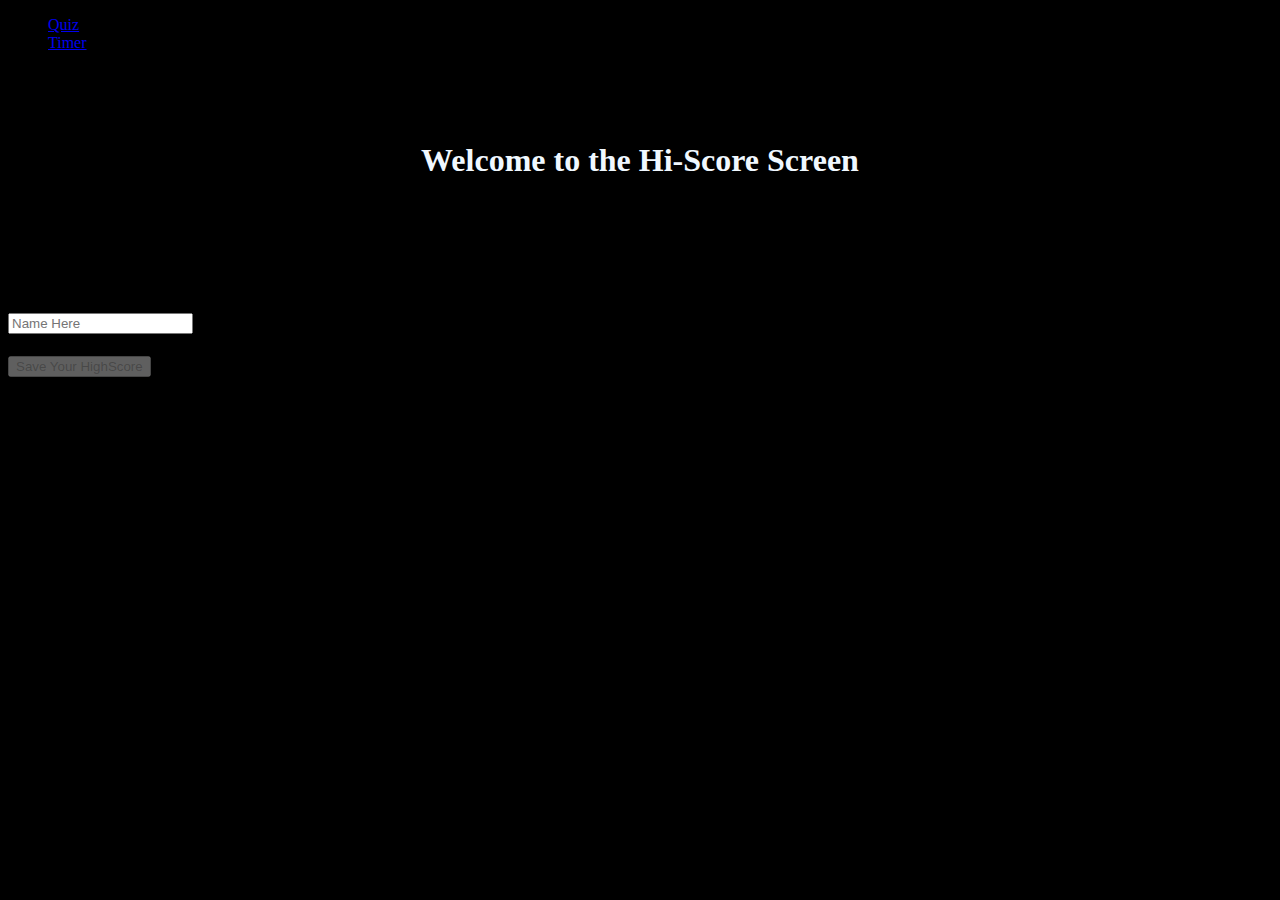
<file: hiScore.html>
<!DOCTYPE html>
<html lang="en">
<head>
    <meta charset="UTF-8">
    <meta name="viewport" content="width=device-width, initial-scale=1.0">
    <title>King of Developers</title>
    <link href="https://cdn.jsdelivr.net/npm/bootstrap@5.0.0-beta1/dist/css/bootstrap.min.css" rel="stylesheet" integrity="sha384-giJF6kkoqNQ00vy+HMDP7azOuL0xtbfIcaT9wjKHr8RbDVddVHyTfAAsrekwKmP1" crossorigin="anonymous">

</head>
<body class= "text-center bg-image"style="background-color: black;">
    <ul class="nav nav-pills nav-fill bg-dark">
        <li class="nav-item">
          <a class="nav-link active" aria-current="page" href="index.html">Quiz</a>
        </li>
        <li class="nav-item">
          <a class="nav-link" href="#">Timer</a>
        </li>
      </ul>
      <br>

    <h1 class="Display-1" style="text-align: center;color: aliceblue;padding: 35px;">Welcome to the Hi-Score Screen</h1>
  
  <!-- Pretty much the index page but added highscore and saving functionality -->
    <section class="container">
        <div class="row">
            <div class="col-md-8">
    <div class="card text-dark mb-3">
        <h5 class="card-header">Hall of Fame</h5>
        <ul class="list-group" id="highScoresList">
        </ul>
          
        
            </div>
            </div>
            <div class="card col-md-4">
              <div class="mb-3">
                <h5 class="card-header">Name</h5>
              <input id="username" type="text"class="form-control" placeholder="Name Here">
              <h5 id="finalScore"class="card-text">100</h5>
             
              <!--Button is set to disabled until typed into  -->
              <button id= "saveScoreBtn"class="btn btn-primary choice" type="submit"margin: 5px;" onclick="saveHighScore(event)" disabled>Save Your HighScore</button>
            </div>
            </div>
        </div>
    </section>



    <script src="https://cdn.jsdelivr.net/npm/bootstrap@5.0.0-beta1/dist/js/bootstrap.bundle.min.js" integrity="sha384-ygbV9kiqUc6oa4msXn9868pTtWMgiQaeYH7/t7LECLbyPA2x65Kgf80OJFdroafW" crossorigin="anonymous"></script>
    <script src="assets/hiScore.js"></script>
</body>
</html>
</file>
